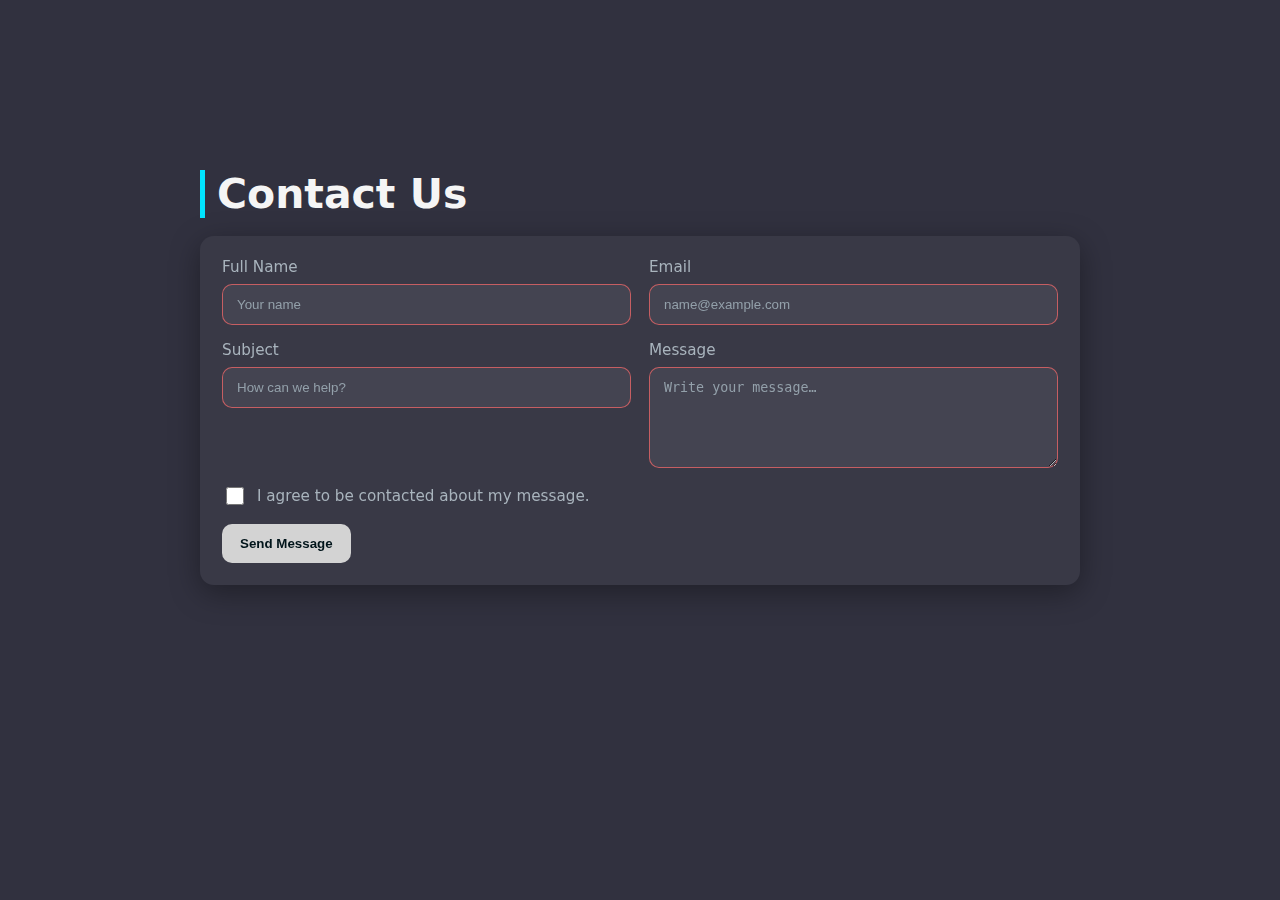
<file: contact.html>
<!DOCTYPE html>
<html lang="en">
<head>
<meta charset="UTF-8">
<meta name="viewport" content="width=device-width, initial-scale=1.0">
<link rel="stylesheet" href="form.css">
<link rel="icon" type="image/png" sizes="32x32" href="icons/icon.png" >
<link rel="apple-touch-icon" href="icons/icon.png">
<title>Contact Info</title>
</head>
<body>

<section class="contact" id="contact">
<h2>Contact Us</h2>

<form class="contact-form" action="#" method="post" novalidate>
    <div class="field">
    <label for="name">Full Name</label>
    <input id="name" name="name" type="text" placeholder="Your name" required>
    </div>

    <div class="field">
    <label for="email">Email</label>
    <input id="email" name="email" type="email" placeholder="name@example.com" required>
    </div>

    <div class="field">
    <label for="subject">Subject</label>
    <input id="subject" name="subject" type="text" placeholder="How can we help?" required>
    </div>

    <div class="field">
    <label for="message">Message</label>
    <textarea id="message" name="message" rows="5" placeholder="Write your message…" required></textarea>
    </div>

    <div class="field inline">
    <label class="checkbox">
        <input type="checkbox" id="consent" required>
        <span>I agree to be contacted about my message.</span>
    </label>
    </div>

    <button class="btn">Send Message</button>


</form>
</section>
<script src="script2.js" defer>

</script>
</body>
</html>
</file>
<file: form.css>
:root{
    --bg:#1b1e2a;          
    --panel:rgba(255,255,255,.04);
    --text:#dfe6eb;
    --muted:#a9b4bd;
    --accent:#00e5ff;      
    --error:#ff6b6b;
    --radius:14px;
    --shadow:0 8px 30px rgba(0,0,0,.35);
  }
  
  body{ background-color: rgb(49, 49, 63); font-family:system-ui,-apple-system,Segoe UI,Roboto,Inter,sans-serif; }
  
  .contact{
    max-width: 880px;
    margin: 170px auto;
    padding: 0 20px;
    animation: flip 0.5s ease-in-out forwards;
   
  }
@keyframes flip {
  0%{
    opacity: 0;
    transform: translateY(-20px);
  }
  100%{
    opacity: 1;
    transform: translateY(0px);
  }
 
}

  .contact h2{
    font-size: clamp(28px, 3.2vw, 42px);
    margin: 0 0 18px;
    border-left: 5px solid var(--accent);
    padding-left: 12px;
  }
  
  .contact-form{
    background: var(--panel);
    backdrop-filter: blur(4px);
    border-radius: var(--radius);
    padding: 22px;
    box-shadow: var(--shadow);
    display: grid;
    grid-template-columns: 1fr 1fr;
    gap: 16px 18px;
  }
  
  .field{ display:flex; flex-direction:column; gap:8px; }
  .field.inline{ grid-column: 1 / -1; }
  .field label{ color: var(--muted); font-size: .95rem; }
  
  .contact-form input,
  .contact-form textarea{
    background: rgba(255,255,255,.06);
    border: 1px solid rgba(255,255,255,.12);
    color: var(--text);
    padding: 12px 14px;
    border-radius: 10px;
    outline: none;
    transition: border .2s, box-shadow .2s, background .2s;
  }
  
  .contact-form textarea{ grid-column: 1 / -1; resize: vertical; }
  
  .contact-form input::placeholder,
  .contact-form textarea::placeholder{ color: #93a0aa; }
  
  .contact-form input:focus,
  .contact-form textarea:focus{
    border-color: var(--accent);
    box-shadow: 0 0 0 3px color-mix(in srgb, var(--accent) 25%, transparent);
    background: rgba(255,255,255,.08);
  }
  
  
  .contact-form input:invalid,
  .contact-form textarea:invalid{
    border-color: color-mix(in srgb, var(--error) 70%, transparent);
  }
  .contact-form input:invalid:focus,
  .contact-form textarea:invalid:focus{
    box-shadow: 0 0 0 3px color-mix(in srgb, var(--error) 25%, transparent);
  }
  
  .checkbox{
    display:flex; align-items:center; gap:10px; color:var(--muted);
  }
  .checkbox input{ width:18px; height:18px; accent-color: var(--accent); }
  
  .btn{
    grid-column: 1 / -1;
    justify-self: start;
    background: lightgray;
    color: #00141a;
    border: none;
    padding: 12px 18px;
    border-radius: 10px;
    font-weight: 600;
    cursor: pointer;
    transition: transform .06s ease, filter .2s ease;
  }
  .btn:hover{ filter: brightness(1.05); }
  .btn:active{ transform: translateY(1px); }
  
  h2{
    color: whitesmoke;
  }
  @media (max-width: 720px){
    .contact-form{ grid-template-columns: 1fr; }
  }
</file>
